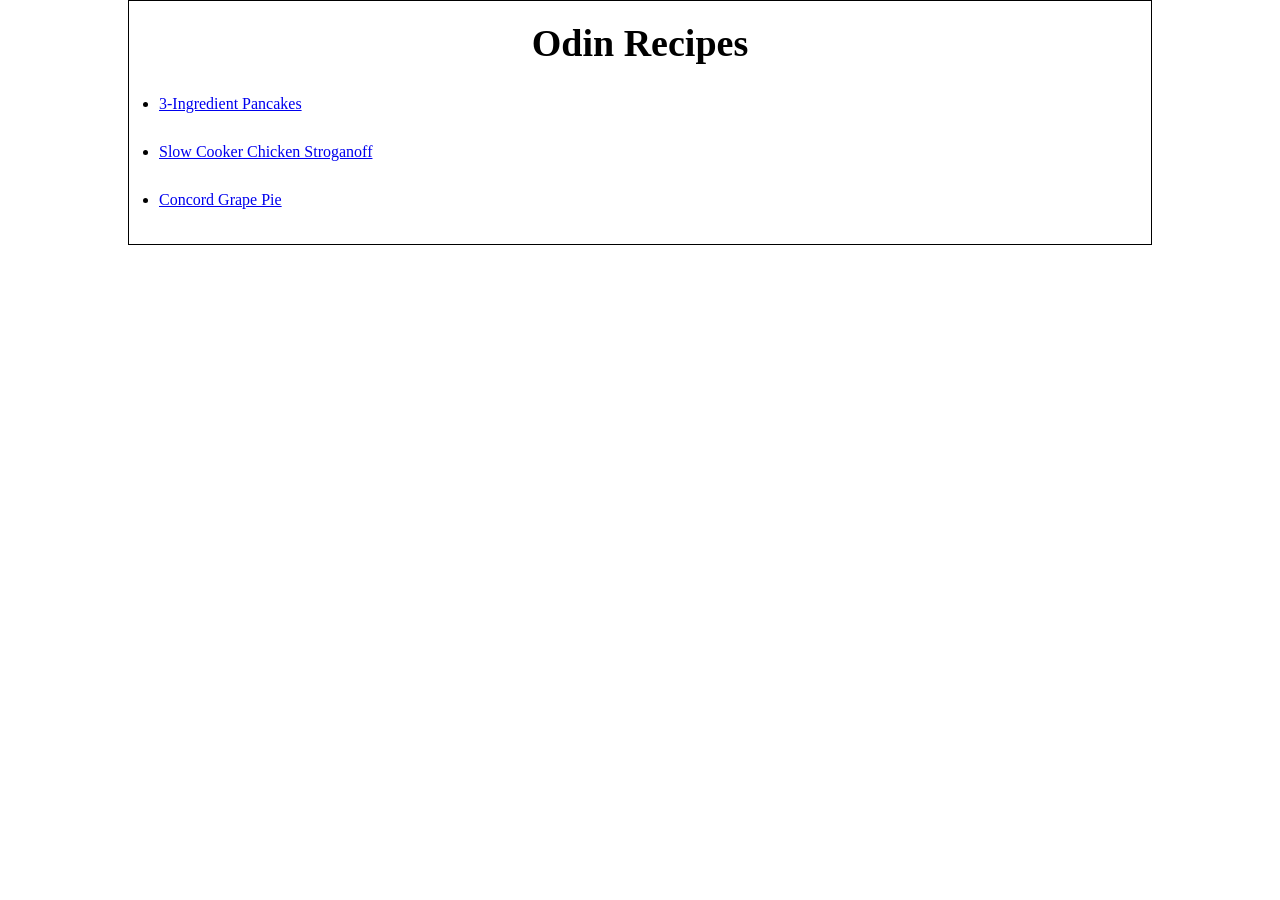
<file: index.html>
<!DOCTYPE html>
<html lang="en">
<head>
    <meta charset="UTF-8">
    <meta name="viewport" content="width=device-width, initial-scale=1.0">
    <title>Odin Recipes Project</title>
    <link rel="stylesheet" href="./styles.css">
</head>
<body>
    <div>
         <h1>Odin Recipes</h1>
    <ul>
        <li><a href="./pages/pancake.html">3-Ingredient Pancakes</a></li>
        <li><a href="./pages/stroganoff.html">Slow Cooker Chicken Stroganoff</a></li>
        <li><a href="./pages/cordon-grape-pie.html">Concord Grape Pie</a></li>
    </ul>
    </div>
   

    
</body>
</html>
</file>
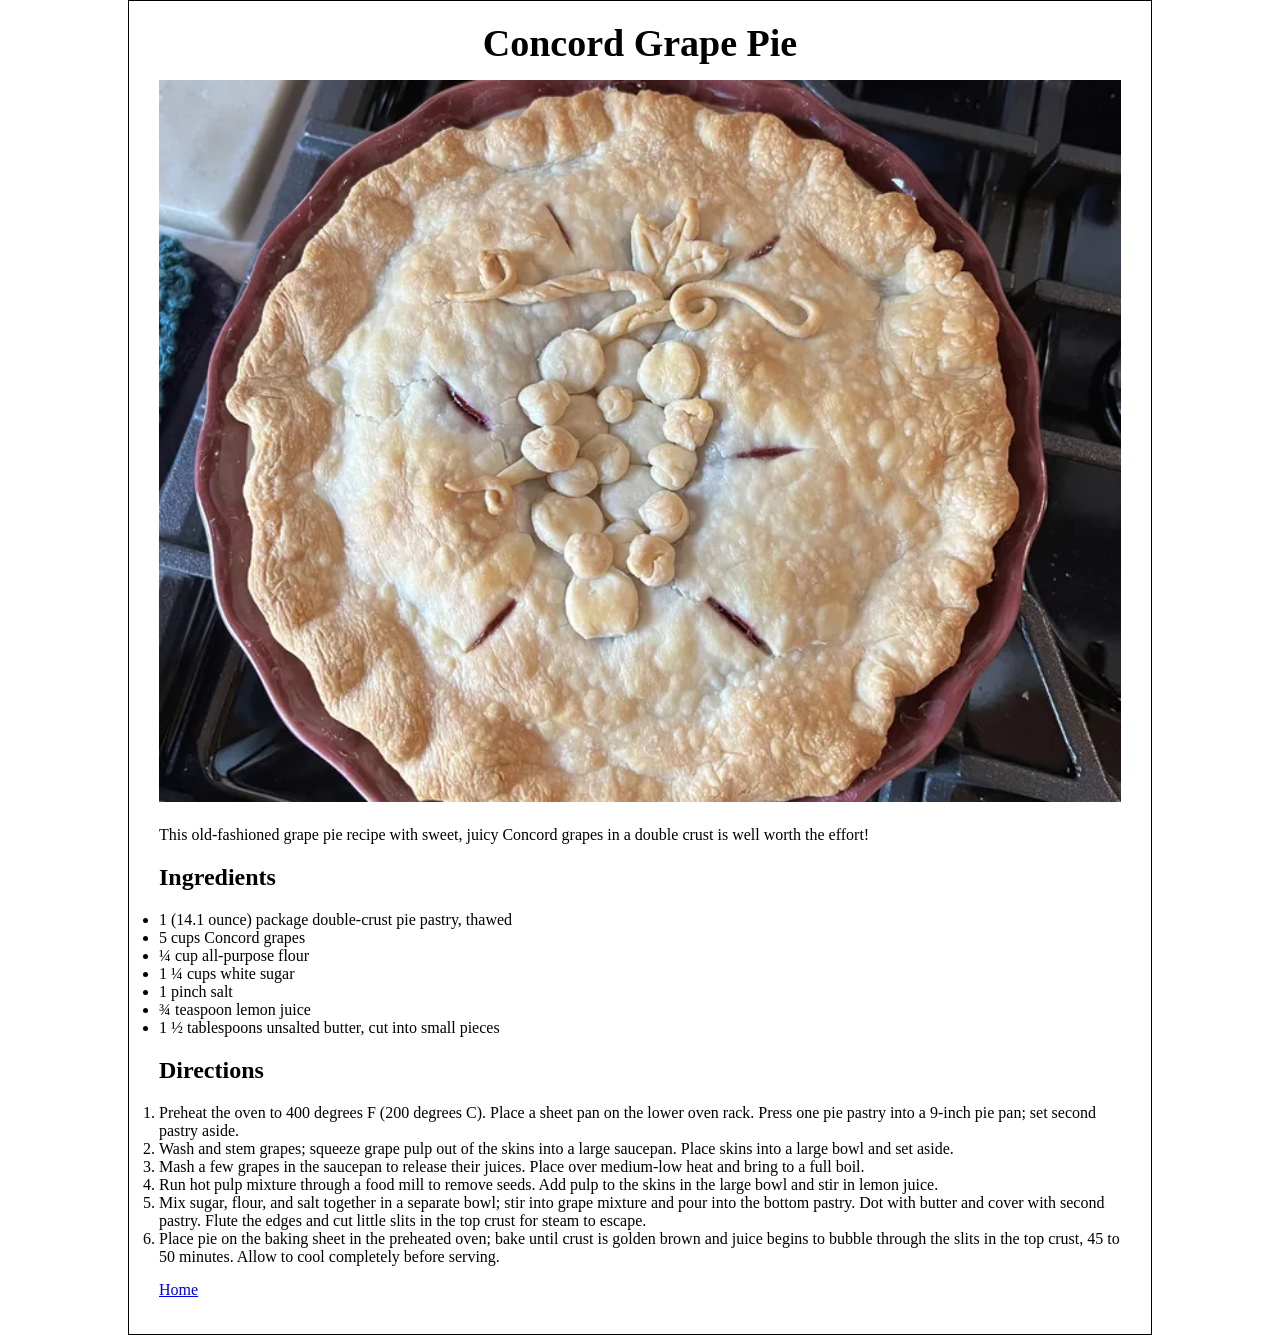
<file: pages/cordon-grape-pie.html>
<!DOCTYPE html>
<html lang="en">
<head>
    <meta charset="UTF-8">
    <meta name="viewport" content="width=device-width, initial-scale=1.0">
    <title>Concord Grape Pie</title>
    <link rel="stylesheet" href="../styles.css">
</head>
<body>
    <div>
        <h1>Concord Grape Pie</h1>
    <img src="../images/Concord-Grape-Pie.webp" alt="cordon grape pie">
    <p>This old-fashioned grape pie recipe with sweet, juicy Concord grapes in a double crust is well worth the effort!</p>
    <h2>Ingredients</h2>
    <ul>
        <li>1 (14.1 ounce) package double-crust pie pastry, thawed</li>
        <li>5 cups Concord grapes</li>
        <li>¼ cup all-purpose flour</li>
        <li>1 ¼ cups white sugar</li>
        <li>1 pinch salt</li>
        <li>¾ teaspoon lemon juice</li>
        <li>1 ½ tablespoons unsalted butter, cut into small pieces</li>
    </ul>
    <h2>Directions</h2>

    <ol>
        <li>Preheat the oven to 400 degrees F (200 degrees C). Place a sheet pan on the lower oven rack. Press one pie pastry into a 9-inch pie pan; set second pastry aside.</li>
        <li>Wash and stem grapes; squeeze grape pulp out of the skins into a large saucepan. Place skins into a large bowl and set aside.

</li>
        <li>Mash a few grapes in the saucepan to release their juices. Place over medium-low heat and bring to a full boil.</li>
        <li>Run hot pulp mixture through a food mill to remove seeds. Add pulp to the skins in the large bowl and stir in lemon juice.</li>
        <li>Mix sugar, flour, and salt together in a separate bowl; stir into grape mixture and pour into the bottom pastry. Dot with butter and cover with second pastry. Flute the edges and cut little slits in the top crust for steam to escape.</li>
        <li>Place pie on the baking sheet in the preheated oven; bake until crust is golden brown and juice begins to bubble through the slits in the top crust, 45 to 50 minutes. Allow to cool completely before serving.

</li>
    </ol>
    <a href="../index.html">Home</a>
    </div>
    
</body>
</html>
</file>
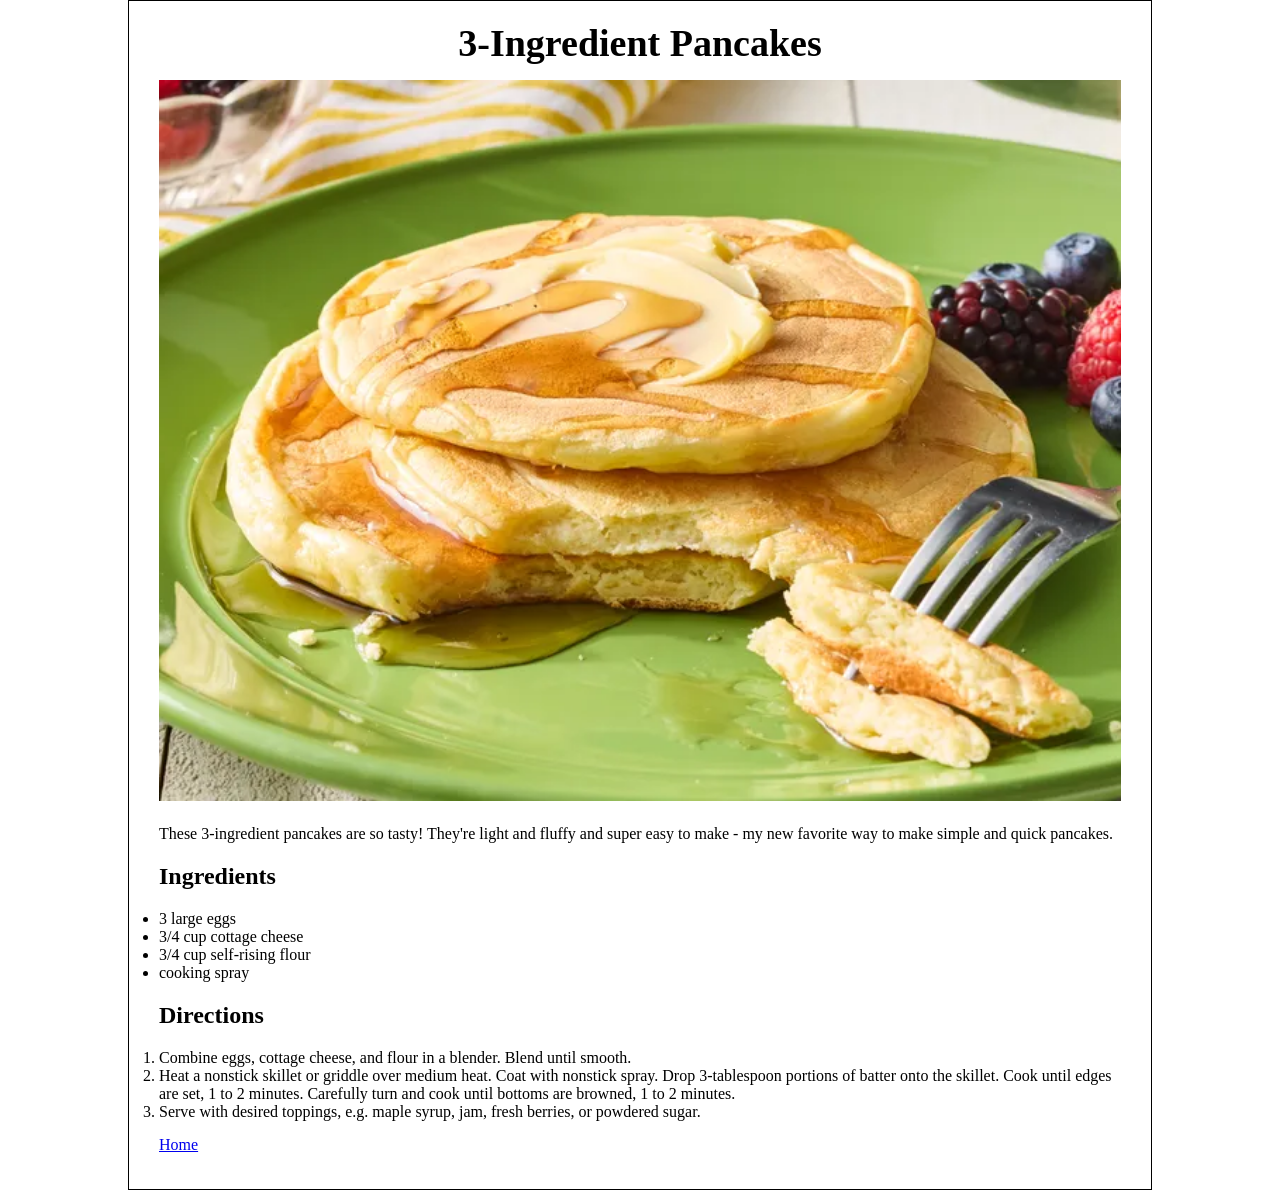
<file: pages/pancake.html>
<!DOCTYPE html>
<html lang="en">
<head>
    <meta charset="UTF-8">
    <meta name="viewport" content="width=device-width, initial-scale=1.0">
    <title>3-Ingredient Pancakes</title>
    <link rel="stylesheet" href="../styles.css">
</head>
<body>
    <div>
        <h1>3-Ingredient Pancakes</h1>
    <img src="../images/pancakes.webp" alt="image of pancake">
    <p>These 3-ingredient pancakes are so tasty! They're light and fluffy and super easy to make - my new favorite way to make simple and quick pancakes.</p>
    <h2>Ingredients</h2>
    <ul>
        <li>3 large eggs</li>
        <li>3/4 cup cottage cheese</li>
        <li>3/4 cup self-rising flour</li>
        <li>cooking spray</li>
    </ul>
    <h2>Directions</h2>
    <ol>
        <li>Combine eggs, cottage cheese, and flour in a blender. Blend until smooth.</li>
        <li>Heat a nonstick skillet or griddle over medium heat. Coat with nonstick spray. Drop 3-tablespoon portions of batter onto the skillet. Cook until edges are set, 1 to 2 minutes. Carefully turn and cook until bottoms are browned, 1 to 2 minutes.</li>
        <li>Serve with desired toppings, e.g. maple syrup, jam, fresh berries, or powdered sugar.</li>

    </ol>
    <a href="../index.html">Home</a>
    </div>
    
</body>
</html>
</file>
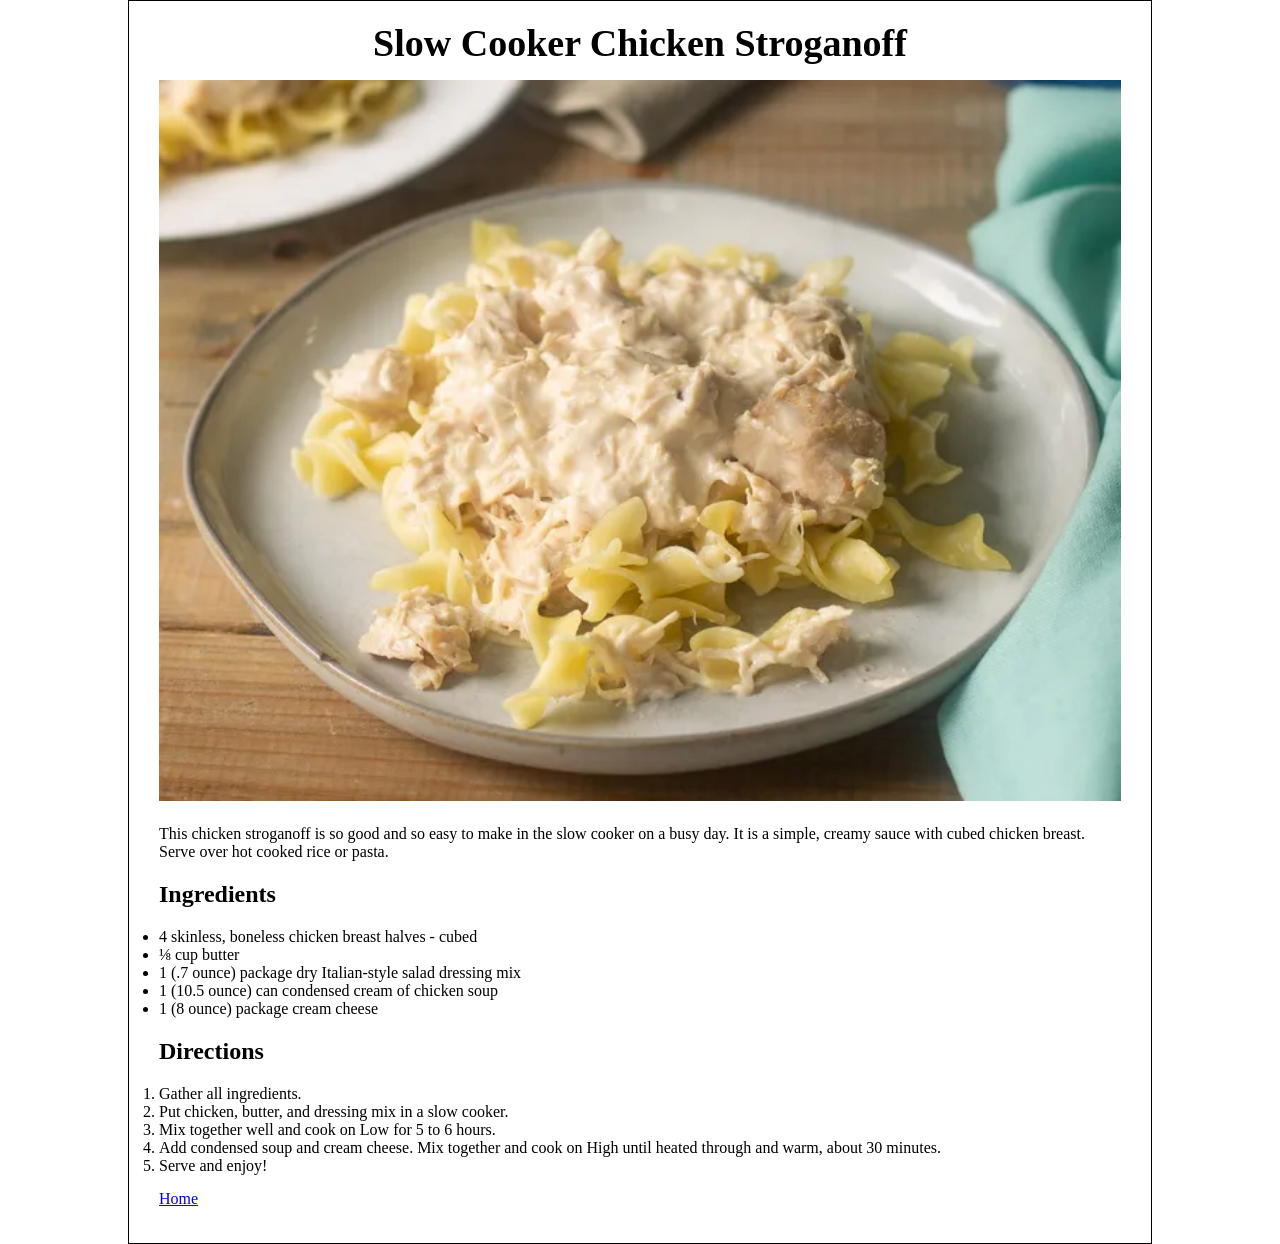
<file: pages/stroganoff.html>
<!DOCTYPE html>
<html lang="en">
<head>
    <meta charset="UTF-8">
    <meta name="viewport" content="width=device-width, initial-scale=1.0">
    <title>Slow Cooker Chicken Stroganoff</title>
    <link rel="stylesheet" href="../styles.css">
</head>
<body>
    <div>
        <h1>Slow Cooker Chicken Stroganoff</h1>
    <img src="../images/slow-cooker-chicken-stroganoff.webp" alt="Slow Cooker Chicken Stroganoff">
    <p>This chicken stroganoff is so good and so easy to make in the slow cooker on a busy day. It is a simple, creamy sauce with cubed chicken breast. Serve over hot cooked rice or pasta.</p>
    <h2>Ingredients</h2>
    <ul>
        <li>4 skinless, boneless chicken breast halves - cubed</li>
        <li>⅛ cup butter</li>
        <li>1 (.7 ounce) package dry Italian-style salad dressing mix</li>
        <li>1 (10.5 ounce) can condensed cream of chicken soup</li>
        <li>1 (8 ounce) package cream cheese</li>
    </ul>
    <h2>Directions</h2>
    <ol>
        <li>Gather all ingredients.</li>
        <li>Put chicken, butter, and dressing mix in a slow cooker.</li>
        <li>Mix together well and cook on Low for 5 to 6 hours.</li>
        <li>Add condensed soup and cream cheese. Mix together and cook on High until heated through and warm, about 30 minutes.</li>
        <li>Serve and enjoy!</li>
    </ol>
     <a href="../index.html">Home</a>
    </div>
    
</body>
</html>
</file>
<file: styles.css>
* {
    margin: 0;
    padding: 0;
    box-sizing: border-box;
}

div {
    width: 80%;
    margin: 0 auto;
    padding: 20px 30px;
    border: 1px solid black;
}
h1 {
    text-align: center;
    font-size: 38px;
    margin-bottom: 15px;
}


img{
    width: 100%;
    margin-bottom: 20px;
}

h2 {
    margin: 20px 0;
}

a {
    display: inline-block;
    margin: 15px auto;
    
}
</file>
